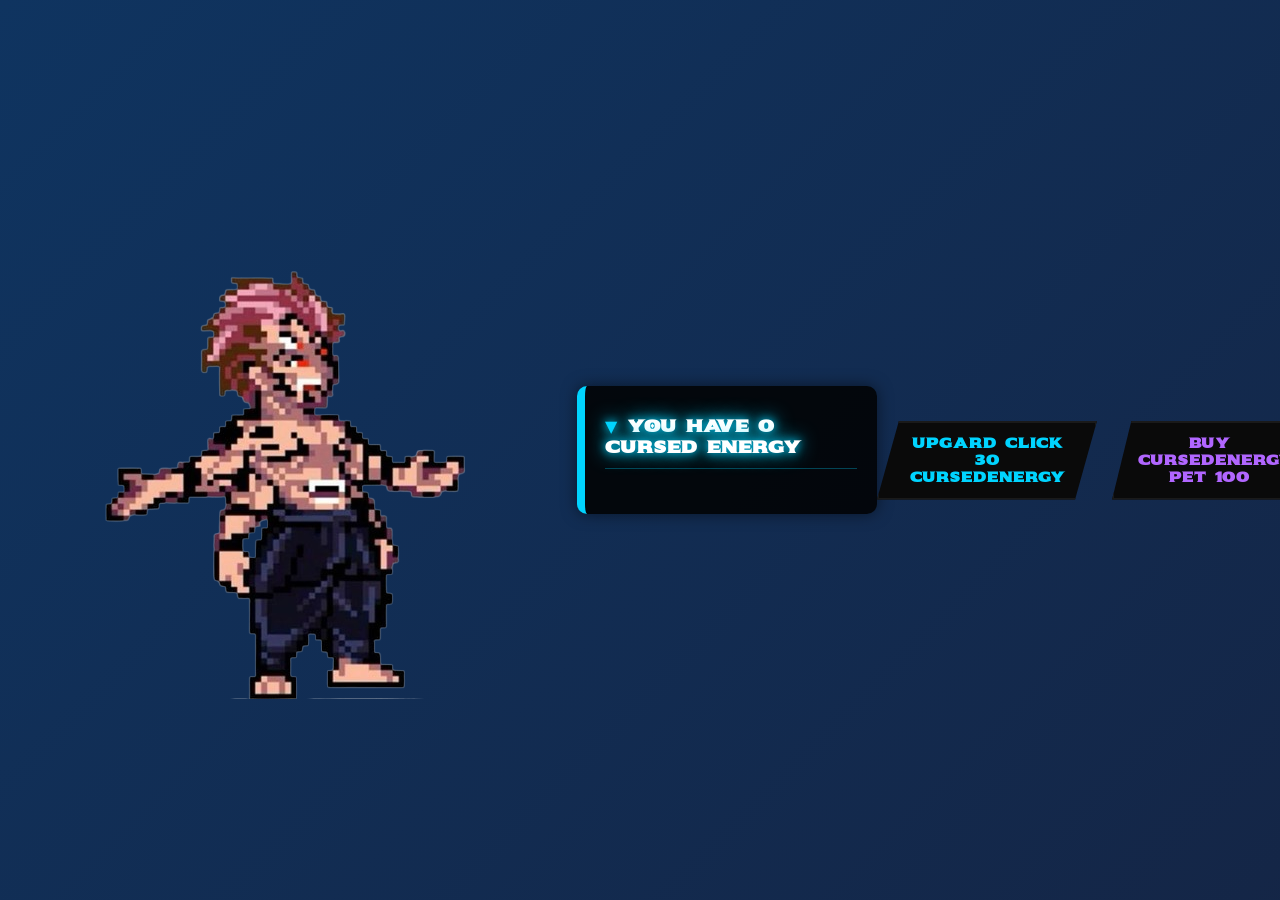
<file: jujuclicker-simulator/index.html>
<!doctype html>
<html lang="en">
  <head>
    <meta charset="UTF-8" />
    <meta name="viewport" content="width=device-width, initial-scale=1.0" />
    <title>Document</title>
    <link rel="stylesheet" href="style.css" />
  </head>
  <body>
    <div class="container">
      <div class="button-click">
        <button type="button" id="Cursed-Click">
          <img
            src="/jujuclicker-simulator/img/058bb331e38db81610c16d5a7b5f6533-removebg-preview.png"
            alt=""
          />
        </button>
      </div>
      <div class="Cursed-Display">
        <div id="Cursed-Energy">You Have 0 Cursed Energy.</div>
        <div id="Cursed-Pet"></div>
      </div>
      <div class="button-store">
        <button type="button" id="Cursed-Upgrad">
          Upgard Click 30 CursedEnergy
        </button>
        <button type="button" id="Cursed-Auto">Buy CursedEnergy Pet 100</button>
      </div>
    </div>
    <script src="/jujuclicker-simulator/index.js"></script>
  </body>
</html>
</file>
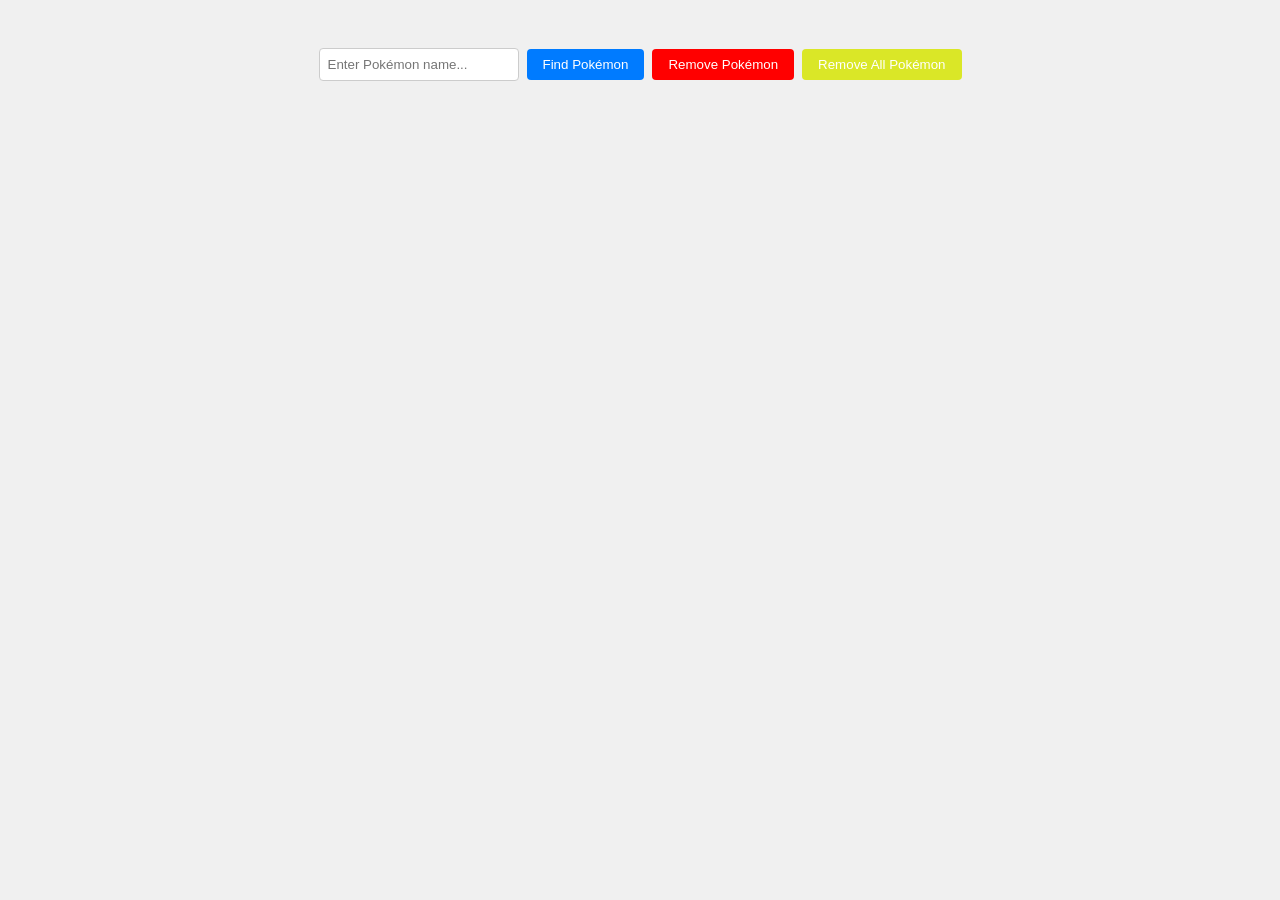
<file: WEEK-07-DOM/index.html>
<!doctype html>
<html lang="en">
  <head>
    <meta charset="UTF-8" />
    <meta name="viewport" content="width=device-width, initial-scale=1.0" />
    <title>Document</title>
  </head>
  <style>
    * {
      margin: 0;
      padding: 0;
      box-sizing: border-box;
    }
    body {
      font-family: Arial, sans-serif;
      background-color: #f0f0f0;
      padding: 3rem;
    }
    #pokemon-container {
      display: flex;
      justify-content: center;
      align-items: center;
      width: 100%;
      flex-wrap: wrap;
      gap: 1rem;
    }

    #poke-card {
      display: flex;
      flex-direction: column;
      justify-content: center;
      align-items: center;
      gap: 1rem;
      padding: 1rem;
      border-radius: 0.5rem;
      box-shadow: 0 0 10px rgba(0, 0, 0, 0.1);
      transition: transform 0.2s ease;
      margin: 1.5rem;
    }

    #poke-card img {
      width: 150px;
      height: 150px;
    }

    #poke-card:hover {
      cursor: pointer;
      transform: scale(1.05);
    }

    #poke {
      display: flex;
      justify-content: center;
      align-items: center;
      gap: 0.5rem;
      margin-bottom: 2rem;
    }

    #poke input {
      padding: 0.5rem;
      border: 1px solid #ccc;
      border-radius: 0.25rem;
      width: 200px;
    }

    #poke input:focus {
      outline: none;
    }

    #poke #btn-findpoke {
      padding: 0.5rem 1rem;
      border: none;
      border-radius: 0.25rem;
      background-color: #007bff;
      color: white;
      cursor: pointer;
    }

    #poke #btn-removepoke {
      padding: 0.5rem 1rem;
      border: none;
      border-radius: 0.25rem;
      background-color: #ff0000;
      color: white;
      cursor: pointer;
    }

    #poke #btn-removeallpoke {
      padding: 0.5rem 1rem;
      border: none;
      border-radius: 0.25rem;
      background-color: #dae727;
      color: white;
      cursor: pointer;
    }
  </style>
  <body>
    <div id="poke">
      <input id="poke-name" type="text" placeholder="Enter Pokémon name..." />
      <button id="btn-findpoke">Find Pokémon</button>
      <button id="btn-removepoke">Remove Pokémon</button>
      <button id="btn-removeallpoke">Remove All Pokémon</button>
    </div>
    <div id="pokemon-container">
      <!-- <div id="poke-card">
        <img src="https://img.pokemondb.net/artwork/avif/pikachu.avif" alt="" />
        <h3>Pikachu</h3>
      </div> -->
    </div>

    <script src="index.js"></script>
  </body>
</html>
</file>
<file: jujuclicker-simulator/style.css>
@import url("https://fonts.googleapis.com/css2?family=Sekuya&display=swap");

* {
  font-family: "Sekuya", system-ui;
  font-weight: 400;
  font-style: normal;
  margin: 0;
  padding: 0;
  box-sizing: border-box;
}

body {
  text-shadow: 0 0 10px #00d4ff;
  /* background-color: #1a1a1a; */
  color: white;
  /* background: radial-gradient(
    circle at 50% 50%,
    rgba(255, 255, 255, 0.05) 0%,
    transparent 70%
  ); */
  background: linear-gradient(-45deg, #0f0f0f, #1a1a2e, #16213e, #0f3460);
  background-size: 400% 400%;
  animation: gradientMove 15s ease infinite;
}

@keyframes gradientMove {
  0% {
    background-position: 0% 50%;
  }
  50% {
    background-position: 100% 50%;
  }
  100% {
    background-position: 0% 50%;
  }
}

.container {
  width: 100%;
  height: 100vh;
  display: flex;
  justify-content: space-between;
  align-items: center;
  padding: 80px;
}

.button-click button {
  background: none !important;
  border: none !important;
}

button:hover {
  cursor: pointer;
}

.button-click:hover {
  transform: scale(1.1);
}

.button-click {
  transition: transform 0.2s ease;
  border: none;
  background: none;
}

@keyframes click-pop {
  0% {
    transform: scale(1);
  }
  50% {
    transform: scale(1.2);
  }
  100% {
    transform: scale(1);
  }
}

.button-click:active {
  animation: click-pop 0.9s ease-out;
}

.Cursed-Display {
  background: rgba(0, 0, 0, 0.85);
  padding: 20px;
  border-radius: 10px;
  border-left: 8px solid #00d4ff;
  display: inline-block;
  min-width: 300px;
  box-shadow: 0 0 15px rgba(0, 0, 0, 0.5);
}

#Cursed-Energy,
#Cursed-Pet {
  padding: 10px 0;
  font-weight: bold;
  letter-spacing: 1px;
  text-transform: uppercase;
}

#Cursed-Energy {
  font-size: 1rem;
  color: #fff;
  text-shadow:
    0 0 10px #00d4ff,
    0 0 20px #00d4ff;
  border-bottom: 1px solid rgba(0, 212, 255, 0.3);
}

#Cursed-Pet {
  font-size: 1rem;
  color: #b166ff;
  text-shadow: 0 0 8px #b166ff;
  margin-top: 5px;
  opacity: 0.9;
}

#Cursed-Energy::before {
  content: "▼ ";
  font-size: 1rem;
  color: #00d4ff;
}

.button-store {
  display: flex;
  gap: 15px;
  margin-top: 20px;
}

.button-store button {
  background: #0a0a0a;
  color: #00d4ff;
  border: 2px solid #1a1a1a;
  padding: 12px 24px;
  font-weight: bold;
  text-transform: uppercase;
  letter-spacing: 1px;
  cursor: pointer;
  position: relative;
  overflow: hidden;
  transition: all 0.3s ease;

  clip-path: polygon(10% 0, 100% 0, 90% 100%, 0% 100%);
}

.button-store button:hover {
  background: #00d4ff;
  color: #000;
  box-shadow: 0 0 20px rgba(0, 212, 255, 0.6);
  border-color: #fff;
  transform: translateY(-2px);
}

#Cursed-Auto {
  color: #b166ff;
}

#Cursed-Auto:hover {
  color: #000;
  background: #b166ff;
  box-shadow: 0 0 20px rgba(177, 102, 255, 0.6);
}

.button-store button::after {
  content: "";
  position: absolute;
  bottom: 0;
  left: 0;
  width: 100%;
  height: 2px;
  background: currentColor;
  transform: scaleX(0);
  transition: transform 0.3s ease;
}

.button-store button:hover::after {
  transform: scaleX(1);
}
</file>
